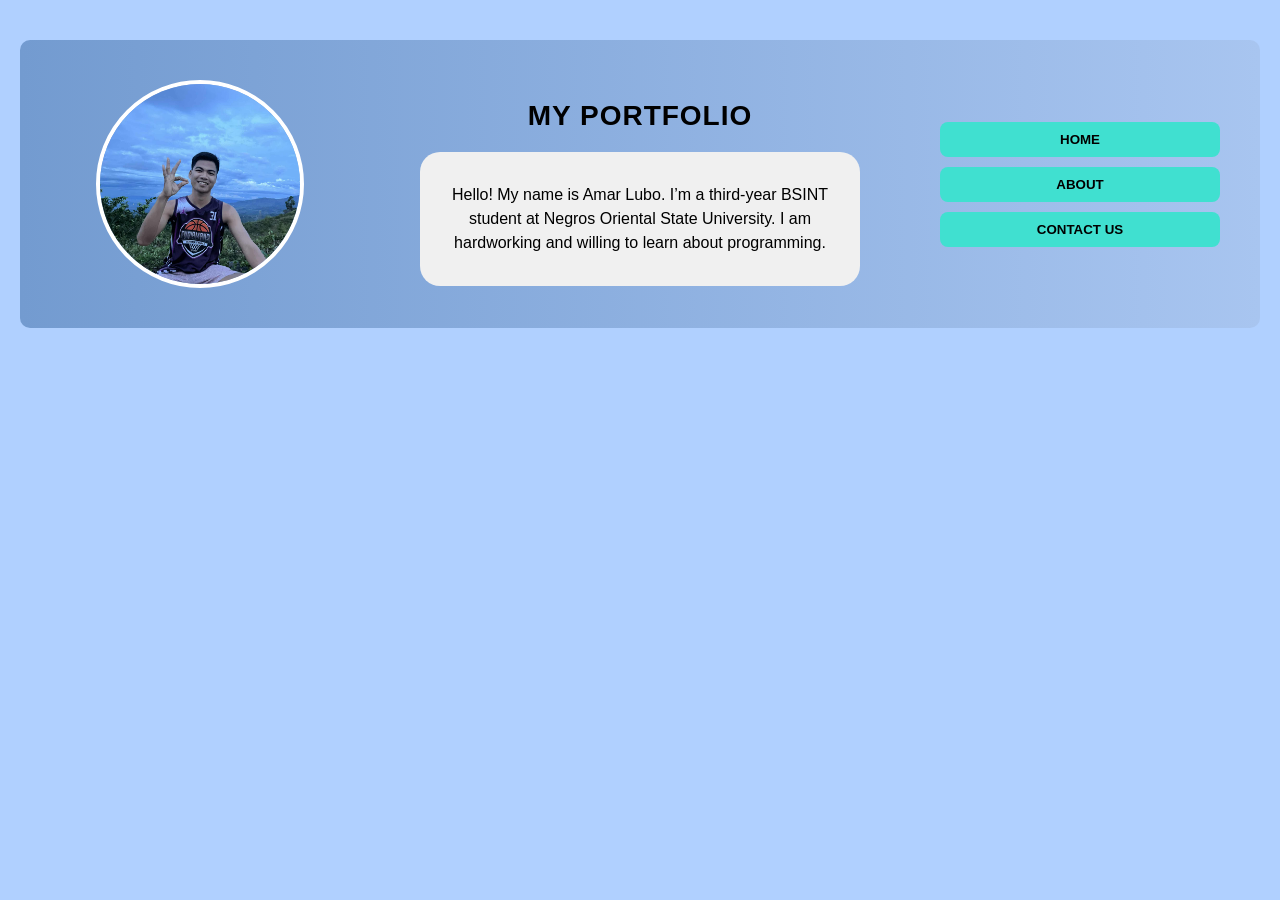
<file: index.html>
<!DOCTYPE html>
<html lang="en">
<head>
  <meta charset="UTF-8" />
  <meta name="viewport" content="width=device-width, initial-scale=1.0" />
  <title>My Portfolio</title>
  <link rel="stylesheet" href="style.css" />
</head>
<body>
  <div class="header">
  </div>

  <div class="container">
   
    <div class="left-section">
      <img src="lubo.jpg" alt="Profile Photo" />
    </div>

  
    <div class="center-section">
      <h1>MY PORTFOLIO</h1>
      <div class="about-box">
        <p>
          Hello! My name is Amar Lubo. I’m a third-year BSINT student at
          Negros Oriental State University. I am hardworking and willing
          to learn about programming.
        </p>
      </div>
    </div>

    
    <div class="right-section" id="navbar">
      <button>HOME</button>
      <button>ABOUT</button>
      <button>CONTACT US</button>
    </div>

   
    <div class="hamburger" id="hamburger">&#9776;</div>
  </div>

  <script>
    const hamburger = document.getElementById("hamburger");
    const navbar = document.getElementById("navbar");

    hamburger.addEventListener("click", () => {
      navbar.classList.toggle("show");
    });
  </script>
</body>
</html>
</file>
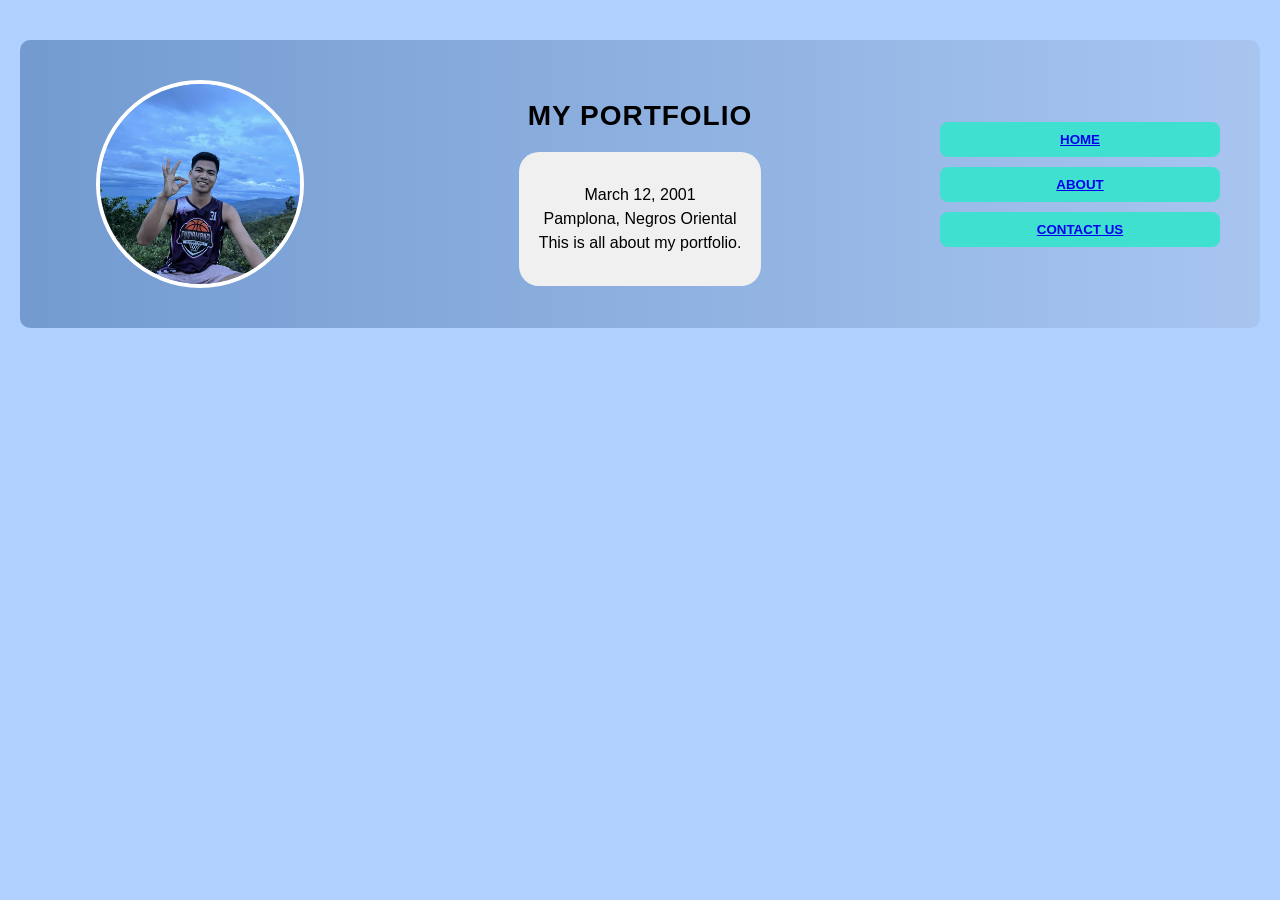
<file: about.html>
<!DOCTYPE html>
<html lang="en">
<head>
  <meta charset="UTF-8" />
  <meta name="viewport" content="width=device-width, initial-scale=1.0" />
  <title>My Portfolio</title>
  <link rel="stylesheet" href="style.css" />
</head>
<body>
  <div class="header">
  </div>

  <div class="container">
   
    <div class="left-section">
      <img src="lubo.jpg" alt="Profile Photo" />
    </div>

    <div class="center-section">
      <h1>MY PORTFOLIO</h1>
      <div class="about-box">
        <p>
          March 12, 2001<br>
          Pamplona, Negros Oriental<br>
          This is all about my portfolio.
        </p>
      </div>
    </div>

    <div class="right-section" id="navbar">
      <button><a href="index.html">HOME</a></button>
      <button><a href="#">ABOUT</a></button>
      <button><a href="contact.html">CONTACT US</a></button>
    </div>

    <div class="hamburger" id="hamburger">&#9776;</div>
  </div>

  <script>
    const hamburger = document.getElementById("hamburger");
    const navbar = document.getElementById("navbar");

    hamburger.addEventListener("click", () => {
      navbar.classList.toggle("show");
    });
  </script>
</body>
</html>
</file>
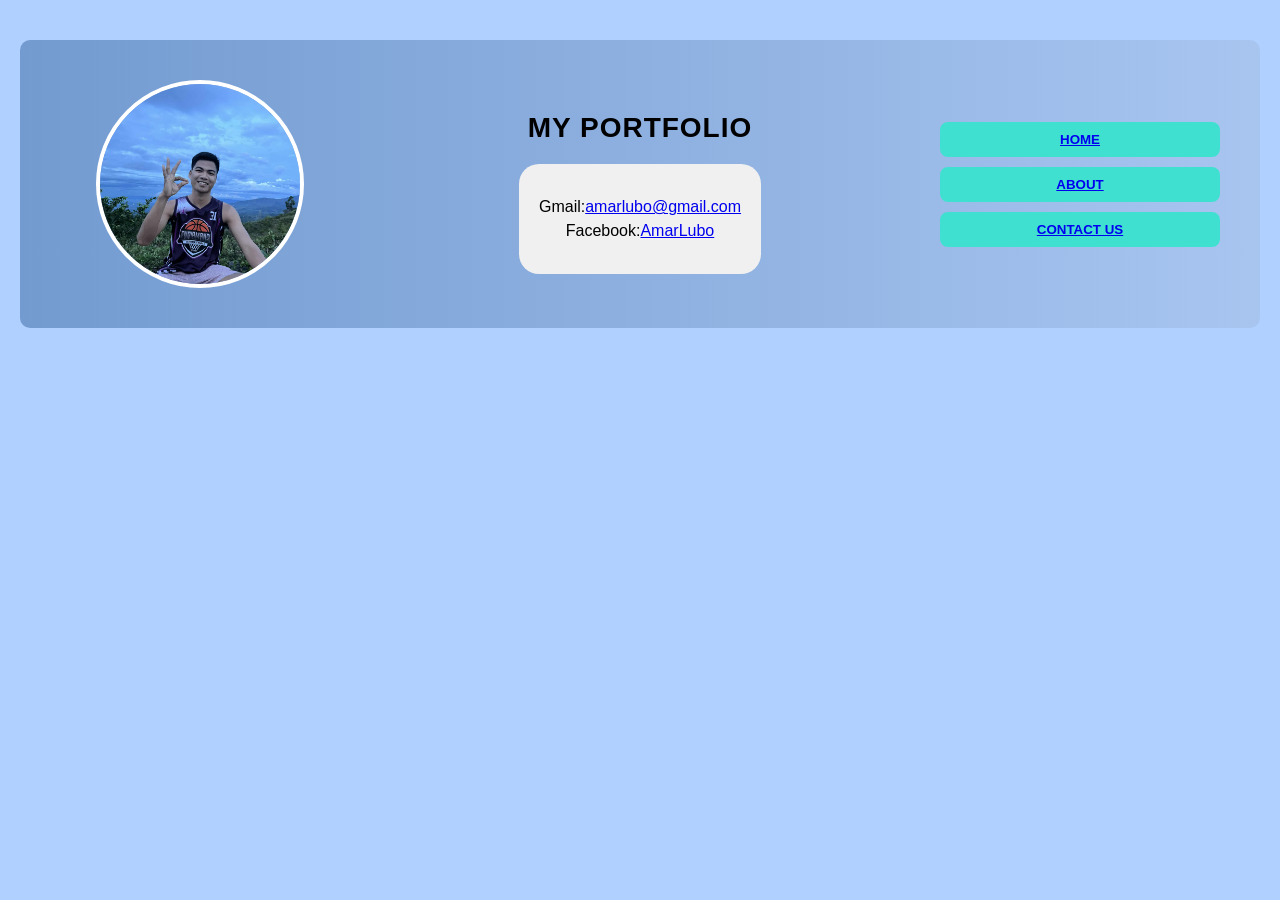
<file: contact.html>
<!DOCTYPE html>
<html lang="en">
<head>
  <meta charset="UTF-8" />
  <meta name="viewport" content="width=device-width, initial-scale=1.0" />
  <title>My Portfolio</title>
  <link rel="stylesheet" href="style.css" />
</head>
<body>
  <div class="header">
  </div>

  <div class="container">
   
    <div class="left-section">
      <img src="lubo.jpg" alt="Profile Photo" />
    </div>

    <div class="center-section">
      <h1>MY PORTFOLIO</h1>
      <div class="about-box">
        <p>
          Gmail:<a href="https://mail.google.com/mail/u/0/#inbox">amarlubo@gmail.com</a><br>
          Facebook:<a href="https://www.facebook.com/amaramada.lubo.7">AmarLubo</a><br>
        </p>
      </div>
    </div>

    <div class="right-section" id="navbar">
      <button><a href="index.html">HOME</a></button>
      <button><a href="about.html">ABOUT</a></button>
      <button><a href="#">CONTACT US</a></button>
    </div>

    <div class="hamburger" id="hamburger">&#9776;</div>
  </div>

  <script>
    const hamburger = document.getElementById("hamburger");
    const navbar = document.getElementById("navbar");

    hamburger.addEventListener("click", () => {
      navbar.classList.toggle("show");
    });
  </script>
</body>
</html>
</file>
<file: style.css>
body {
  background-color: #b0d0ff;
  margin: 0;
  font-family: Arial, sans-serif;
}

.header {
  text-align: left;
  padding: 10px 20px;
  color: black;
}

/* GRID  */
.container {
  display: grid;
  grid-template-columns: 1fr 2fr 1fr;
  align-items: center;
  background: linear-gradient(to right, #739bd0, #a8c5f0);
  padding: 40px;
  border-radius: 10px;
  margin: 20px;
  position: relative;
  gap: 20px;
}

.left-section {
  display: flex;
  justify-content: center;
  align-items: center;
}

.left-section img {
  width: 200px;
  height: 200px;
  border-radius: 50%;
  object-fit: cover;
  border: 4px solid #fff;
  transition: transform 0.4s ease, box-shadow 0.4s ease, border-color 0.4s ease;
}

.left-section img:hover {
  transform: scale(1.1);
  box-shadow: 0 0 20px rgba(255, 255, 255, 0.6),
              0 0 40px rgba(115, 155, 208, 0.8);
  border-color: turquoise;
}


.center-section {
  text-align: center;
  color: black;
  display: flex;
  flex-direction: column;
  align-items: center;
}

.center-section h1 {
  margin-bottom: 20px;
  font-size: 28px;
  letter-spacing: 1px;
}

.about-box {
  background-color: #f0f0f0;
  padding: 15px 20px;
  border-radius: 20px;
  line-height: 1.5;
  max-width: 400px;
}


.right-section {
  display: flex;
  flex-direction: column;
  gap: 10px;
  align-items: center;
}

.right-section button {
  background-color: turquoise;
  border: none;
  padding: 10px 20px;
  border-radius: 8px;
  cursor: pointer;
  font-weight: bold;
  width: 100%;
}

.right-section button:hover {
  background-color: #4be2cc;
}


.hamburger {
  display: none;
  font-size: 28px;
  cursor: pointer;
  color: black;
  position: absolute;
  top: 15px;
  right: 20px;
}

/* --- 1200px --- */
@media screen and (max-width: 1200px) {
  .container {
    grid-template-columns: 1fr;
    text-align: center;
  }
}

/* --- 800px --- */
@media screen and (max-width: 800px) {
  .center-section h1 {
    font-size: 24px;
  }
}

/* --- 600px --- */
@media screen and (max-width: 600px) {
  .left-section img {
    width: 130px;
    height: 130px;
  }
}

/* --- 400px (Hamburger menu) --- */
@media screen and (max-width: 400px) {
  .container {
    grid-template-columns: 1fr;
  }

  .hamburger {
    display: block;
  }

  .right-section {
    display: none;
    flex-direction: column;
    align-items: center;
    width: 100%;
    background-color: #87b4e3;
    padding: 10px 0;
    border-radius: 10px;
  }

  .right-section.show {
    display: flex;
  }

  .right-section button {
    width: 80%;
    font-size: 14px;
    margin: 5px 0;
  }
}
</file>
